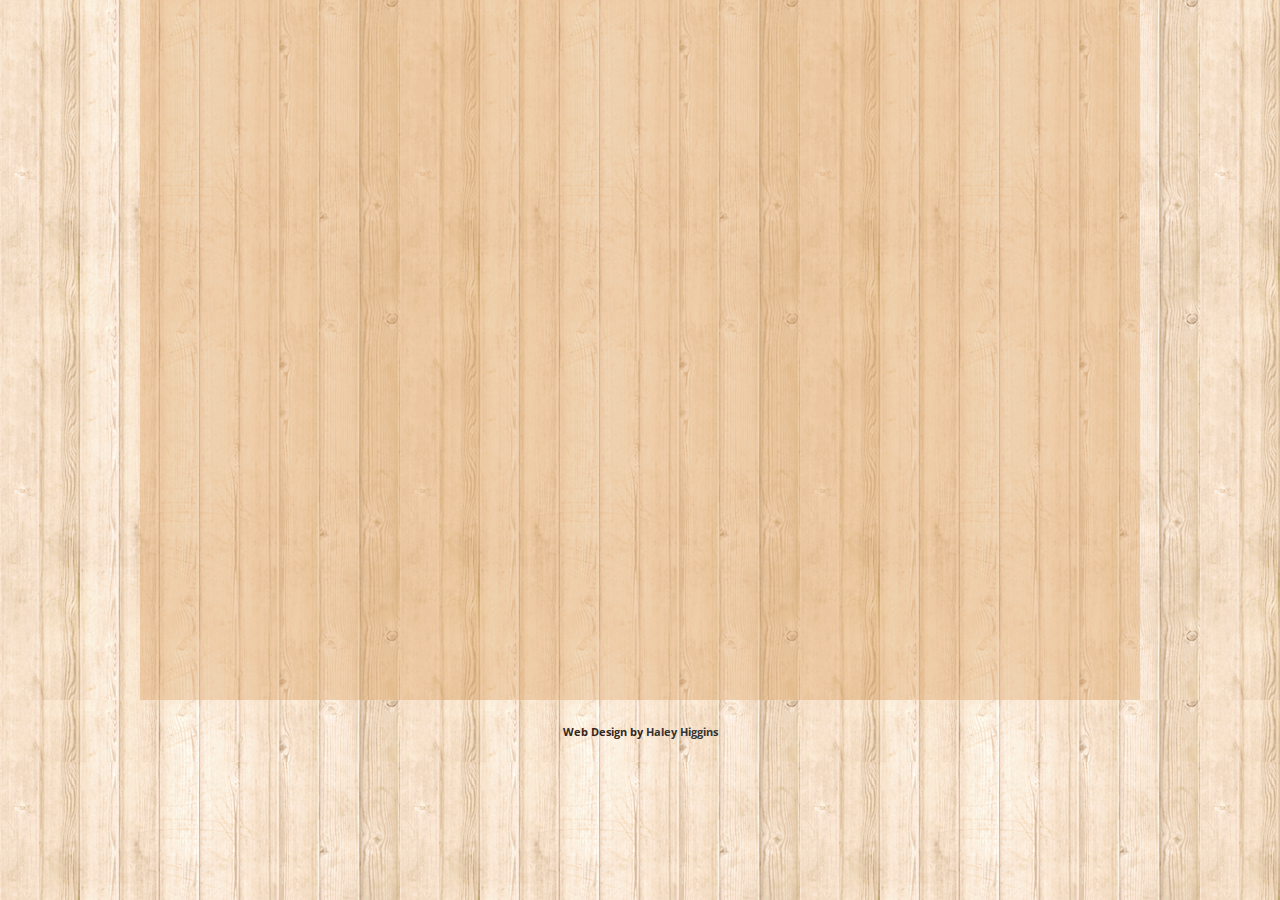
<file: calendar.html>
<!DOCTYPE html>
<html>
	<head>
		<title>Event Calendar</title>

		<link href='http://fonts.googleapis.com/css?family=Habibi|Open+Sans:600' rel='stylesheet' type='text/css'>
		<link rel="stylesheet" href="stylesheets/base.css">
		<link rel="stylesheet" href="stylesheets/skeleton.css">
		<link rel="stylesheet" href="stylesheets/layout.css">
		<style type="text/css">
			iframe {
				display: block;
			}
		</style>
	</head>

	<body>
		<div class="container sixteen columns">
			<iframe src="https://www.google.com/calendar/embed?title=Cowboy%20Church%20on%20the%20Rock%20Calendar&amp;showNav=0&amp;showTabs=0&amp;showCalendars=0&amp;height=600&amp;wkst=1&amp;bgcolor=%23FFFFFF&amp;src=cowboycotr%40gmail.com&amp;color=%232F6309&amp;ctz=America%2FChicago" style="border-width:0;margin:30px auto" width="800" height="600" frameborder="0" scrolling="no"></iframe>
		</div>
		<footer class="bottom">
			<small>Web Design by 
				<a href="http://gracenut.github.io" target="_blank">Haley Higgins</a>
			</small>
		</footer>
	</body>
</html>
</file>
<file: stylesheets/base.css>
/*
* Skeleton V1.2
* Copyright 2011, Dave Gamache
* www.getskeleton.com
* Free to use under the MIT license.
* http://www.opensource.org/licenses/mit-license.php
* 6/20/2012
*/


/* Table of Content
==================================================
	#Reset & Basics
	#Basic Styles
	#Site Styles
	#Typography
	#Links
	#Lists
	#Images
	#Buttons
	#Forms
	#Misc */


/* #Reset & Basics (Inspired by E. Meyers)
================================================== */
	html, body, div, span, applet, object, iframe, h1, h2, h3, h4, h5, h6, p, blockquote, pre, a, abbr, acronym, address, big, cite, code, del, dfn, em, img, ins, kbd, q, s, samp, small, strike, strong, sub, sup, tt, var, b, u, i, center, dl, dt, dd, ol, ul, li, fieldset, form, label, legend, table, caption, tbody, tfoot, thead, tr, th, td, article, aside, canvas, details, embed, figure, figcaption, footer, header, hgroup, menu, nav, output, ruby, section, summary, time, mark, audio, video {
		margin: 0;
		padding: 0;
		border: 0;
		font-size: 100%;
		font: inherit;
		vertical-align: baseline; }
	article, aside, details, figcaption, figure, footer, header, hgroup, menu, nav, section {
		display: block; }
	body {
		line-height: 1; }
	ol, ul {
		list-style: none; }
	blockquote, q {
		quotes: none; }
	blockquote:before, blockquote:after,
	q:before, q:after {
		content: '';
		content: none; }
	table {
		border-collapse: collapse;
		border-spacing: 0; }


/* #Basic Styles
================================================== */
	body {
		background: #fff;
		font: 14px/21px "HelveticaNeue", "Helvetica Neue", Helvetica, Arial, sans-serif;
		color: #444;
		-webkit-font-smoothing: antialiased; /* Fix for webkit rendering */
		-webkit-text-size-adjust: 100%;
 }


/* #Typography
================================================== */
	h1, h2, h3, h4, h5, h6 {
		color: #212121;
		font-family: "Georgia", "Times New Roman", serif;
		font-weight: normal; }
	h1 a, h2 a, h3 a, h4 a, h5 a, h6 a { font-weight: inherit; }
	h1 { font-size: 46px; line-height: 50px; margin-bottom: 14px;}
	h2 { font-size: 35px; line-height: 40px; margin-bottom: 10px; }
	h3 { font-size: 28px; line-height: 34px; margin-bottom: 8px; }
	h4 { font-size: 21px; line-height: 30px; margin-bottom: 4px; }
	h5 { font-size: 17px; line-height: 24px; }
	h6 { font-size: 14px; line-height: 21px; }
	.subheader { color: #777; }

	p { margin: 0 0 20px 0; }
	p img { margin: 0; }
	p.lead { font-size: 21px; line-height: 27px; color: #777;  }

	em { font-style: italic; }
	strong { font-weight: bold; color: #333; }
	small { font-size: 80%; }

/*	Blockquotes  */
	blockquote, blockquote p { font-size: 17px; line-height: 24px; color: #777; font-style: italic; }
	blockquote { margin: 0 0 20px; padding: 9px 20px 0 19px; border-left: 1px solid #ddd; }
	blockquote cite { display: block; font-size: 12px; color: #555; }
	blockquote cite:before { content: "\2014 \0020"; }
	blockquote cite a, blockquote cite a:visited, blockquote cite a:visited { color: #555; }

	hr { border: solid #ddd; border-width: 1px 0 0; clear: both; margin: 10px 0 30px; height: 0; }


/* #Links
================================================== */
	a, a:visited { color: #333; text-decoration: underline; outline: 0; }
	a:hover, a:focus { color: #000; }
	p a, p a:visited { line-height: inherit; }


/* #Lists
================================================== */
	ul, ol { margin-bottom: 20px; }
	ul { list-style: none outside; }
	ol { list-style: decimal; }
	ol, ul.square, ul.circle, ul.disc { margin-left: 30px; }
	ul.square { list-style: square outside; }
	ul.circle { list-style: circle outside; }
	ul.disc { list-style: disc outside; }
	ul ul, ul ol,
	ol ol, ol ul { margin: 4px 0 5px 30px; font-size: 90%;  }
	ul ul li, ul ol li,
	ol ol li, ol ul li { margin-bottom: 6px; }
	li { line-height: 18px; margin-bottom: 12px; }
	ul.large li { line-height: 21px; }
	li p { line-height: 21px; }

/* #Images
================================================== */

	img.scale-with-grid {
		max-width: 100%;
		height: auto; }


/* #Buttons
================================================== */

	.button,
	button,
	input[type="submit"],
	input[type="reset"],
	input[type="button"] {
		background: #eee; /* Old browsers */
		background: #eee -moz-linear-gradient(top, rgba(255,255,255,.2) 0%, rgba(0,0,0,.2) 100%); /* FF3.6+ */
		background: #eee -webkit-gradient(linear, left top, left bottom, color-stop(0%,rgba(255,255,255,.2)), color-stop(100%,rgba(0,0,0,.2))); /* Chrome,Safari4+ */
		background: #eee -webkit-linear-gradient(top, rgba(255,255,255,.2) 0%,rgba(0,0,0,.2) 100%); /* Chrome10+,Safari5.1+ */
		background: #eee -o-linear-gradient(top, rgba(255,255,255,.2) 0%,rgba(0,0,0,.2) 100%); /* Opera11.10+ */
		background: #eee -ms-linear-gradient(top, rgba(255,255,255,.2) 0%,rgba(0,0,0,.2) 100%); /* IE10+ */
		background: #eee linear-gradient(top, rgba(255,255,255,.2) 0%,rgba(0,0,0,.2) 100%); /* W3C */
	  border: 1px solid #aaa;
	  border-top: 1px solid #ccc;
	  border-left: 1px solid #ccc;
	  -moz-border-radius: 3px;
	  -webkit-border-radius: 3px;
	  border-radius: 3px;
	  color: #444;
	  display: inline-block;
	  font-size: 11px;
	  font-weight: bold;
	  text-decoration: none;
	  text-shadow: 0 1px rgba(255, 255, 255, .75);
	  cursor: pointer;
	  margin-bottom: 20px;
	  line-height: normal;
	  padding: 8px 10px;
	  font-family: "HelveticaNeue", "Helvetica Neue", Helvetica, Arial, sans-serif; }

	.button:hover,
	button:hover,
	input[type="submit"]:hover,
	input[type="reset"]:hover,
	input[type="button"]:hover {
		color: #222;
		background: #ddd; /* Old browsers */
		background: #ddd -moz-linear-gradient(top, rgba(255,255,255,.3) 0%, rgba(0,0,0,.3) 100%); /* FF3.6+ */
		background: #ddd -webkit-gradient(linear, left top, left bottom, color-stop(0%,rgba(255,255,255,.3)), color-stop(100%,rgba(0,0,0,.3))); /* Chrome,Safari4+ */
		background: #ddd -webkit-linear-gradient(top, rgba(255,255,255,.3) 0%,rgba(0,0,0,.3) 100%); /* Chrome10+,Safari5.1+ */
		background: #ddd -o-linear-gradient(top, rgba(255,255,255,.3) 0%,rgba(0,0,0,.3) 100%); /* Opera11.10+ */
		background: #ddd -ms-linear-gradient(top, rgba(255,255,255,.3) 0%,rgba(0,0,0,.3) 100%); /* IE10+ */
		background: #ddd linear-gradient(top, rgba(255,255,255,.3) 0%,rgba(0,0,0,.3) 100%); /* W3C */
	  border: 1px solid #888;
	  border-top: 1px solid #aaa;
	  border-left: 1px solid #aaa; }

	.button:active,
	button:active,
	input[type="submit"]:active,
	input[type="reset"]:active,
	input[type="button"]:active {
		border: 1px solid #666;
		background: #ccc; /* Old browsers */
		background: #ccc -moz-linear-gradient(top, rgba(255,255,255,.35) 0%, rgba(10,10,10,.4) 100%); /* FF3.6+ */
		background: #ccc -webkit-gradient(linear, left top, left bottom, color-stop(0%,rgba(255,255,255,.35)), color-stop(100%,rgba(10,10,10,.4))); /* Chrome,Safari4+ */
		background: #ccc -webkit-linear-gradient(top, rgba(255,255,255,.35) 0%,rgba(10,10,10,.4) 100%); /* Chrome10+,Safari5.1+ */
		background: #ccc -o-linear-gradient(top, rgba(255,255,255,.35) 0%,rgba(10,10,10,.4) 100%); /* Opera11.10+ */
		background: #ccc -ms-linear-gradient(top, rgba(255,255,255,.35) 0%,rgba(10,10,10,.4) 100%); /* IE10+ */
		background: #ccc linear-gradient(top, rgba(255,255,255,.35) 0%,rgba(10,10,10,.4) 100%); /* W3C */ }

	.button.full-width,
	button.full-width,
	input[type="submit"].full-width,
	input[type="reset"].full-width,
	input[type="button"].full-width {
		width: 100%;
		padding-left: 0 !important;
		padding-right: 0 !important;
		text-align: center; }

	/* Fix for odd Mozilla border & padding issues */
	button::-moz-focus-inner,
	input::-moz-focus-inner {
    border: 0;
    padding: 0;
	}


/* #Forms
================================================== */

	form {
		margin-bottom: 20px; }
	fieldset {
		margin-bottom: 20px; }
	input[type="text"],
	input[type="password"],
	input[type="email"],
	textarea,
	select {
		border: 1px solid #ccc;
		padding: 6px 4px;
		outline: none;
		-moz-border-radius: 2px;
		-webkit-border-radius: 2px;
		border-radius: 2px;
		font: 13px "HelveticaNeue", "Helvetica Neue", Helvetica, Arial, sans-serif;
		color: #777;
		margin: 0;
		width: 210px;
		max-width: 100%;
		display: block;
		margin-bottom: 20px;
		background: #fff; }
	select {
		padding: 0; }
	input[type="text"]:focus,
	input[type="password"]:focus,
	input[type="email"]:focus,
	textarea:focus {
		border: 1px solid #aaa;
 		color: #444;
 		-moz-box-shadow: 0 0 3px rgba(0,0,0,.2);
		-webkit-box-shadow: 0 0 3px rgba(0,0,0,.2);
		box-shadow:  0 0 3px rgba(0,0,0,.2); }
	textarea {
		min-height: 60px; }
	label,
	legend {
		display: block;
		font-weight: bold;
		font-size: 13px;  }
	select {
		width: 220px; }
	input[type="checkbox"] {
		display: inline; }
	label span,
	legend span {
		font-weight: normal;
		font-size: 13px;
		color: #444; }

/* #Misc
================================================== */
	.remove-bottom { margin-bottom: 0 !important; }
	.half-bottom { margin-bottom: 10px !important; }
	.add-bottom { margin-bottom: 20px !important; }
	.icon-bar { 
		display: block;
		width: 18px;
		height:2px;
		background-color: #000;
		border-radius: 1px;
		margin-top: 2px;
		margin-bottom: 2px;
	}
</file>
<file: stylesheets/skeleton.css>
/*
* Skeleton V1.2
* Copyright 2011, Dave Gamache
* www.getskeleton.com
* Free to use under the MIT license.
* http://www.opensource.org/licenses/mit-license.php
* 6/20/2012
*/


/* Table of Contents
==================================================
    #Base 960 Grid
    #Tablet (Portrait)
    #Mobile (Portrait)
    #Mobile (Landscape)
    #Clearing */



/* #Base 960 Grid
================================================== */

    .container                                  { position: relative; width: 960px; margin: 0 auto; padding: 0; }
    .container .column,
    .container .columns                         { float: left; display: inline; margin-left: 10px; margin-right: 10px; }
    .row                                        { margin-bottom: 20px; }

    /* Nested Column Classes */
    .column.alpha, .columns.alpha               { margin-left: 0; }
    .column.omega, .columns.omega               { margin-right: 0; }

    /* Base Grid */
    .container .one.column,
    .container .one.columns                     { width: 40px;  }
    .container .two.columns                     { width: 100px; }
    .container .three.columns                   { width: 160px; }
    .container .four.columns                    { width: 220px; }
    .container .five.columns                    { width: 280px; }
    .container .six.columns                     { width: 340px; }
    .container .seven.columns                   { width: 400px; }
    .container .eight.columns                   { width: 460px; }
    .container .nine.columns                    { width: 520px; }
    .container .ten.columns                     { width: 580px; }
    .container .eleven.columns                  { width: 640px; }
    .container .twelve.columns                  { width: 700px; }
    .container .thirteen.columns                { width: 760px; }
    .container .fourteen.columns                { width: 820px; }
    .container .fifteen.columns                 { width: 880px; }
    .container .sixteen.columns                 { width: 940px; }

    .container .one-third.column                { width: 300px; }
    .container .two-thirds.column               { width: 620px; }

    /* Offsets */
    .container .offset-by-one                   { padding-left: 60px;  }
    .container .offset-by-two                   { padding-left: 120px; }
    .container .offset-by-three                 { padding-left: 180px; }
    .container .offset-by-four                  { padding-left: 240px; }
    .container .offset-by-five                  { padding-left: 300px; }
    .container .offset-by-six                   { padding-left: 360px; }
    .container .offset-by-seven                 { padding-left: 420px; }
    .container .offset-by-eight                 { padding-left: 480px; }
    .container .offset-by-nine                  { padding-left: 540px; }
    .container .offset-by-ten                   { padding-left: 600px; }
    .container .offset-by-eleven                { padding-left: 660px; }
    .container .offset-by-twelve                { padding-left: 720px; }
    .container .offset-by-thirteen              { padding-left: 780px; }
    .container .offset-by-fourteen              { padding-left: 840px; }
    .container .offset-by-fifteen               { padding-left: 900px; }



/* #Tablet (Portrait)
================================================== */

    /* Note: Design for a width of 768px */

    @media only screen and (min-width: 768px) and (max-width: 959px) {
        .container                                  { width: 768px; }
        .container .column,
        .container .columns                         { margin-left: 10px; margin-right: 10px;  }
        .column.alpha, .columns.alpha               { margin-left: 0; margin-right: 10px; }
        .column.omega, .columns.omega               { margin-right: 0; margin-left: 10px; }
        .alpha.omega                                { margin-left: 0; margin-right: 0; }

        .container .one.column,
        .container .one.columns                     { width: 28px; }
        .container .two.columns                     { width: 76px; }
        .container .three.columns                   { width: 124px; }
        .container .four.columns                    { width: 172px; }
        .container .five.columns                    { width: 220px; }
        .container .six.columns                     { width: 268px; }
        .container .seven.columns                   { width: 316px; }
        .container .eight.columns                   { width: 364px; }
        .container .nine.columns                    { width: 412px; }
        .container .ten.columns                     { width: 460px; }
        .container .eleven.columns                  { width: 508px; }
        .container .twelve.columns                  { width: 556px; }
        .container .thirteen.columns                { width: 604px; }
        .container .fourteen.columns                { width: 652px; }
        .container .fifteen.columns                 { width: 700px; }
        .container .sixteen.columns                 { width: 748px; }

        .container .one-third.column                { width: 236px; }
        .container .two-thirds.column               { width: 492px; }

        /* Offsets */
        .container .offset-by-one                   { padding-left: 48px; }
        .container .offset-by-two                   { padding-left: 96px; }
        .container .offset-by-three                 { padding-left: 144px; }
        .container .offset-by-four                  { padding-left: 192px; }
        .container .offset-by-five                  { padding-left: 240px; }
        .container .offset-by-six                   { padding-left: 288px; }
        .container .offset-by-seven                 { padding-left: 336px; }
        .container .offset-by-eight                 { padding-left: 384px; }
        .container .offset-by-nine                  { padding-left: 432px; }
        .container .offset-by-ten                   { padding-left: 480px; }
        .container .offset-by-eleven                { padding-left: 528px; }
        .container .offset-by-twelve                { padding-left: 576px; }
        .container .offset-by-thirteen              { padding-left: 624px; }
        .container .offset-by-fourteen              { padding-left: 672px; }
        .container .offset-by-fifteen               { padding-left: 720px; }
    }


/*  #Mobile (Portrait)
================================================== */

    /* Note: Design for a width of 320px */

    @media only screen and (max-width: 767px) {
        .container { width: 300px; }
        .container .columns,
        .container .column { margin: 0; }

        .container .one.column,
        .container .one.columns,
        .container .two.columns,
        .container .three.columns,
        .container .four.columns,
        .container .five.columns,
        .container .six.columns,
        .container .seven.columns,
        .container .eight.columns,
        .container .nine.columns,
        .container .ten.columns,
        .container .eleven.columns,
        .container .twelve.columns,
        .container .thirteen.columns,
        .container .fourteen.columns,
        .container .fifteen.columns,
        .container .sixteen.columns,
        .container .one-third.column,
        .container .two-thirds.column  { width: 300px; }

        /* Offsets */
        .container .offset-by-one,
        .container .offset-by-two,
        .container .offset-by-three,
        .container .offset-by-four,
        .container .offset-by-five,
        .container .offset-by-six,
        .container .offset-by-seven,
        .container .offset-by-eight,
        .container .offset-by-nine,
        .container .offset-by-ten,
        .container .offset-by-eleven,
        .container .offset-by-twelve,
        .container .offset-by-thirteen,
        .container .offset-by-fourteen,
        .container .offset-by-fifteen { padding-left: 0; }

    }


/* #Mobile (Landscape)
================================================== */

    /* Note: Design for a width of 480px */

    @media only screen and (min-width: 480px) and (max-width: 767px) {
        .container { width: 420px; }
        .container .columns,
        .container .column { margin: 0; }

        .container .one.column,
        .container .one.columns,
        .container .two.columns,
        .container .three.columns,
        .container .four.columns,
        .container .five.columns,
        .container .six.columns,
        .container .seven.columns,
        .container .eight.columns,
        .container .nine.columns,
        .container .ten.columns,
        .container .eleven.columns,
        .container .twelve.columns,
        .container .thirteen.columns,
        .container .fourteen.columns,
        .container .fifteen.columns,
        .container .sixteen.columns,
        .container .one-third.column,
        .container .two-thirds.column { width: 420px; }
    }


/* #Clearing
================================================== */

    /* Self Clearing Goodness */
    .container:after { content: "\0020"; display: block; height: 0; clear: both; visibility: hidden; }

    /* Use clearfix class on parent to clear nested columns,
    or wrap each row of columns in a <div class="row"> */
    .clearfix:before,
    .clearfix:after,
    .row:before,
    .row:after {
      content: '\0020';
      display: block;
      overflow: hidden;
      visibility: hidden;
      width: 0;
      height: 0; }
    .row:after,
    .clearfix:after {
      clear: both; }
    .row,
    .clearfix {
      zoom: 1; }

    /* You can also use a <br class="clear" /> to clear columns */
    .clear {
      clear: both;
      display: block;
      overflow: hidden;
      visibility: hidden;
      width: 0;
      height: 0;
    }
</file>
<file: stylesheets/layout.css>
/*
* Skeleton V1.2
* Copyright 2011, Dave Gamache
* www.getskeleton.com
* Free to use under the MIT license.
* http://www.opensource.org/licenses/mit-license.php
* 6/20/2012
*/

/* Table of Content
==================================================
	#Site Styles
	#Page Styles
	#Media Queries
	#Font-Face */

/* #Site Styles
================================================== */
html {
	height: 100.000001%;
	overflow-y: scroll;
}

body {
	background-image: url(../images/tileable_wood_texture.png);
	font-family: 'Open Sans', sans-serif;
	color: #33251A;
	font-weight: bold;
}

h1, h2, h3 {
	font-family: 'Habibi';
	font-weight: normal;
}

blockquote {
	color: #33251A;
	border-left: none;
}

section:not(.sidebar) img {
	width: 100%;
}

article, figure:not(:first-child) {
	background-color: rgba(255, 190, 115, 0.2);
	box-shadow: inset 0 2px 6px #DBA363;
	padding: 10px;
	margin-bottom: 20px;
}

a, .nav-trigger {
	text-decoration: none;
	-webkit-transition: all 0.2s ease-in-out;
	-moz-transition: all 0.2s ease-in-out;
	-ms-transition: all 0.2s ease-in-out;
	transition: all 0.2s ease-in-out;
}

p {
	color: #33251A;
}

p, section, article, img, iframe, div.sidebar {
	border-radius: 2px;
}

cite {
	color: #33251A;
}

li p {
	margin: 0;
}

li cite {
	font-style: italic;
	font-size: 0.9em;
}

li span {
	display: block;
}

ul a {
	display: block;
	line-height: 1.8em;
}

article h1 {
	font-size: 28px; 
	line-height: 34px; 
	margin-bottom: 8px;
}

article a:hover,  cite a:hover {
	text-decoration: underline;
}

.stuck {
	position: fixed;
	top: 30px;
}

nav:not(.sidebar) a {
	display: inline-block;
	width: 13%;
	text-align: justify;
	font-weight: bold;
}

nav:after {
	content: '';
	display: inline-block;
	width: 100%;
}

nav.sixteen a, a[href^="http://vimeo.com/"] {
	line-height: 2em;	
	border: 2px solid transparent;
	border-radius: 0.3em;
}

nav.sixteen a {
	text-align: center;
}

a[href^="http://vimeo.com/"] {
	padding-left: 1em;
}

nav.sixteen a:hover, a[href^="http://vimeo.com/"]:hover  {
	border: 2px solid rgba(219, 163, 99, 0.3);
	background-color: rgba(255, 190, 115, 0.2);
}

footer.bottom {
	width: 100%;
	background-image: url(../images/tileable_wood_texture.png);
	padding: 20px 0;
	z-index: 100;
	text-align: center;
}

header.top {
	padding: 20px 0 20px 15px;
	text-align: left;
	max-height: 160px;
}

.nav-trigger {
	display:inline-block;
	height: 32px;
	margin: 2px;
	margin-bottom: -4px;
	padding: 8px 10px;
	line-height: normal;
	vertical-align: center;
	text-align: center;
	cursor:pointer;
	border: 2px solid rgba(219, 163, 99, 0.5);
	background-color: rgba(255, 190, 115, 0.3);
	box-sizing: border-box;
}

.icon-bar {
	background-color: rgba(219, 163, 99, 0.8);
}

.nav-trigger:hover, .nav-trigger:focus {
	border: 2px solid rgba(219, 163, 99, 0.7);
	background-color: rgba(255, 190, 115, 0.5);
}

.nav-trigger:active {
	background-color: rgba(219, 163, 99, 0.5);
	border: 2px solid rgba(219, 163, 99, 0.8);
}

.nav-trigger:active .icon-bar {
	background-color: rgba(219, 163, 99, 0.8);
}

section.sidebar h1 {
	font-size: 21px; 
	line-height: 30px; 
	margin-bottom: 4px;
}

section.sidebar span {
	display: block;
}

section.sidebar a {
	line-height: normal;
}

div.container.sixteen {
	padding: 20px;
	background-color: rgba(219, 163, 99, 0.4);
}

div.container.sidebar {
	padding: 0;
	background-color: transparent;
}

div.Collage {
	padding: 10px;
}

div.Collage img {
	vertical-align: bottom;
	opacity: 0;
}


/* #Page Styles
================================================== */

.events section h1 { font-size: 21px; line-height: 30px; margin-bottom: 4px; }

.events section > h1 { font-size: 28px; line-height: 34px; margin-bottom: 8px; }

/* #Media Queries
================================================== */

	/* Smaller than standard 960 (devices and browsers) */
	@media only screen and (max-width: 959px) {}

	/* Tablet Portrait size to standard 960 (devices and browsers) */
	@media only screen and (min-width: 768px) and (max-width: 959px) {}

	@media only screen and (min-width: 768px) {
		.small {
			display: none;
		}
		.not-small {
			display:block;
		}
	}

	/* All Mobile Sizes (devices and browser) */
	@media only screen and (max-width: 767px) {
		header.top {
			padding: 0;
		}
		h1 {
			margin-bottom: 0;
		}
		header.top h1 {
			display:inline-block;
		}
		nav.sixteen a {
			display: block;
			width: 100%;
		}
		nav.sixteen.columns.not-small {
			display:none;
		}
	}

	/* Mobile Landscape Size to Tablet Portrait (devices and browsers) */
	@media only screen and (min-width: 480px) and (max-width: 767px) {
		h1 {
			font-size: 25px;
		}
		header.top h1 {
			width: 370px;
		}
	}

	/* Mobile Portrait Size to Mobile Landscape Size (devices and browsers) */
	@media only screen and (max-width: 479px) {
		h1 {
			font-size: 18px;
		}
		header.top h1 {
			width: 250px;
		}
	}

	@media only screen and (max-width: 1224px) {
		header a > img {
			display: none;
		}
	}

	@media only screen and (min-width : 1224px) {
		header.top {
			padding: 0;
			padding-bottom: 40px;
		}
		header a > img {
			z-index: 5;
			width: 100%;
		}
		header a > h1 {
			display: none;
		}
	}


/* #Font-Face
================================================== */
/* 	This is the proper syntax for an @font-face file
		Just create a "fonts" folder at the root,
		copy your FontName into code below and remove
		comment brackets */

/*	@font-face {
	    font-family: 'FontName';
	    src: url('../fonts/FontName.eot');
	    src: url('../fonts/FontName.eot?iefix') format('eot'),
	         url('../fonts/FontName.woff') format('woff'),
	         url('../fonts/FontName.ttf') format('truetype'),
	         url('../fonts/FontName.svg#webfontZam02nTh') format('svg');
	    font-weight: normal;
	    font-style: normal; }
*/
</file>
